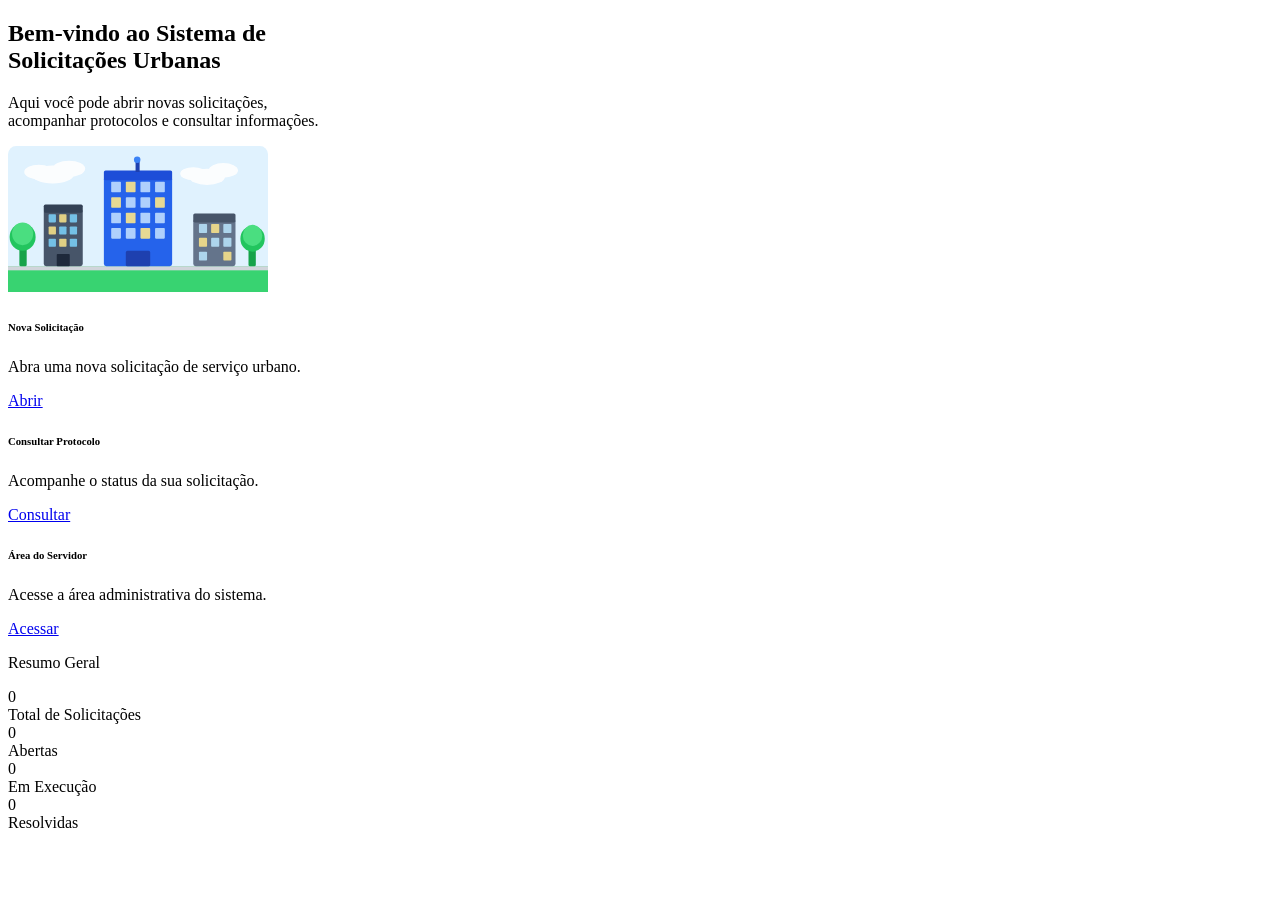
<file: web/src/main/resources/templates/dashboard.html>
<!DOCTYPE html>
<html xmlns:th="http://www.thymeleaf.org">
<head th:replace="~{fragments/head :: head('Dashboard')}"></head>
<body>

<nav th:replace="~{fragments/navbar :: navbar}"></nav>

<div class="container py-4">

    <!-- ── Hero ── -->
    <div class="hero-card mb-4">
        <div style="flex:1;">
            <h2>Bem-vindo ao Sistema de<br>Solicitações Urbanas</h2>
            <p>Aqui você pode abrir novas solicitações,<br>acompanhar protocolos e consultar informações.</p>
        </div>

        <!-- Ilustração flat de cidade -->
        <svg viewBox="0 0 320 180" xmlns="http://www.w3.org/2000/svg"
             style="width:260px;flex-shrink:0;">

            <!-- Céu -->
            <rect width="320" height="180" fill="#e0f2fe" rx="10"/>

            <!-- Nuvens -->
            <g opacity=".9">
                <ellipse cx="55"  cy="35" rx="26" ry="11" fill="#fff"/>
                <ellipse cx="75"  cy="28" rx="20" ry="10" fill="#fff"/>
                <ellipse cx="38"  cy="32" rx="18" ry="9"  fill="#fff"/>
                <ellipse cx="245" cy="38" rx="22" ry="10" fill="#fff"/>
                <ellipse cx="265" cy="30" rx="18" ry="9"  fill="#fff"/>
                <ellipse cx="228" cy="34" rx="16" ry="8"  fill="#fff"/>
            </g>

            <!-- Chão verde -->
            <rect x="0" y="148" width="320" height="32" fill="#4ade80" rx="0"/>
            <rect x="0" y="150" width="320" height="30" fill="#22c55e" opacity=".45"/>
            <!-- Calçada -->
            <rect x="0" y="148" width="320" height="5" fill="#d1d5db"/>

            <!-- Árvore esquerda -->
            <rect x="14" y="118" width="9"  height="30" fill="#16a34a" rx="2"/>
            <ellipse cx="18"  cy="112" rx="16" ry="17" fill="#22c55e"/>
            <ellipse cx="18"  cy="108" rx="13" ry="14" fill="#4ade80"/>

            <!-- Árvore direita -->
            <rect x="296" y="120" width="9" height="28" fill="#16a34a" rx="2"/>
            <ellipse cx="301" cy="114" rx="15" ry="16" fill="#22c55e"/>
            <ellipse cx="301" cy="110" rx="12" ry="13" fill="#4ade80"/>

            <!-- Prédio esquerdo (médio, cinza-azul) -->
            <rect x="44"  y="78" width="48" height="70" fill="#475569" rx="3"/>
            <rect x="44"  y="72" width="48" height="10" fill="#334155" rx="2"/>
            <!-- janelas -->
            <rect x="50"  y="84" width="9" height="10" fill="#7dd3fc" rx="1" opacity=".85"/>
            <rect x="63"  y="84" width="9" height="10" fill="#fde68a" rx="1" opacity=".85"/>
            <rect x="76"  y="84" width="9" height="10" fill="#7dd3fc" rx="1" opacity=".85"/>
            <rect x="50"  y="99" width="9" height="10" fill="#fde68a" rx="1" opacity=".85"/>
            <rect x="63"  y="99" width="9" height="10" fill="#7dd3fc" rx="1" opacity=".85"/>
            <rect x="76"  y="99" width="9" height="10" fill="#7dd3fc" rx="1" opacity=".85"/>
            <rect x="50" y="114" width="9" height="10" fill="#7dd3fc" rx="1" opacity=".85"/>
            <rect x="63" y="114" width="9" height="10" fill="#fde68a" rx="1" opacity=".85"/>
            <rect x="76" y="114" width="9" height="10" fill="#7dd3fc" rx="1" opacity=".85"/>
            <!-- porta -->
            <rect x="60" y="133" width="16" height="15" fill="#1e293b" rx="1"/>

            <!-- Prédio central (alto, azul principal) -->
            <rect x="118" y="38" width="84" height="110" fill="#2563eb" rx="3"/>
            <rect x="118" y="30" width="84" height="12"  fill="#1d4ed8" rx="2"/>
            <!-- antena -->
            <rect x="157" y="18" width="5"  height="14" fill="#1e40af"/>
            <circle cx="159" cy="17" r="4"  fill="#3b82f6"/>
            <!-- janelas -->
            <rect x="127" y="44" width="12" height="13" fill="#bfdbfe" rx="1" opacity=".9"/>
            <rect x="145" y="44" width="12" height="13" fill="#fde68a" rx="1" opacity=".9"/>
            <rect x="163" y="44" width="12" height="13" fill="#bfdbfe" rx="1" opacity=".9"/>
            <rect x="181" y="44" width="12" height="13" fill="#bfdbfe" rx="1" opacity=".9"/>

            <rect x="127" y="63" width="12" height="13" fill="#fde68a" rx="1" opacity=".9"/>
            <rect x="145" y="63" width="12" height="13" fill="#bfdbfe" rx="1" opacity=".9"/>
            <rect x="163" y="63" width="12" height="13" fill="#bfdbfe" rx="1" opacity=".9"/>
            <rect x="181" y="63" width="12" height="13" fill="#fde68a" rx="1" opacity=".9"/>

            <rect x="127" y="82" width="12" height="13" fill="#bfdbfe" rx="1" opacity=".9"/>
            <rect x="145" y="82" width="12" height="13" fill="#fde68a" rx="1" opacity=".9"/>
            <rect x="163" y="82" width="12" height="13" fill="#bfdbfe" rx="1" opacity=".9"/>
            <rect x="181" y="82" width="12" height="13" fill="#bfdbfe" rx="1" opacity=".9"/>

            <rect x="127"y="101" width="12" height="13" fill="#bfdbfe" rx="1" opacity=".9"/>
            <rect x="145"y="101" width="12" height="13" fill="#bfdbfe" rx="1" opacity=".9"/>
            <rect x="163"y="101" width="12" height="13" fill="#fde68a" rx="1" opacity=".9"/>
            <rect x="181"y="101" width="12" height="13" fill="#bfdbfe" rx="1" opacity=".9"/>
            <!-- porta central -->
            <rect x="145" y="129" width="30" height="19" fill="#1e40af" rx="2"/>

            <!-- Prédio direito (menor, acinzentado) -->
            <rect x="228" y="90" width="52" height="58" fill="#64748b" rx="3"/>
            <rect x="228" y="83" width="52" height="11" fill="#475569" rx="2"/>
            <!-- janelas -->
            <rect x="235" y="96" width="10" height="11" fill="#bae6fd" rx="1" opacity=".85"/>
            <rect x="250" y="96" width="10" height="11" fill="#fde68a" rx="1" opacity=".85"/>
            <rect x="265" y="96" width="10" height="11" fill="#bae6fd" rx="1" opacity=".85"/>
            <rect x="235"y="113" width="10" height="11" fill="#fde68a" rx="1" opacity=".85"/>
            <rect x="250"y="113" width="10" height="11" fill="#bae6fd" rx="1" opacity=".85"/>
            <rect x="265"y="113" width="10" height="11" fill="#bae6fd" rx="1" opacity=".85"/>
            <rect x="235"y="130" width="10" height="11" fill="#bae6fd" rx="1" opacity=".85"/>
            <rect x="265"y="130" width="10" height="11" fill="#fde68a" rx="1" opacity=".85"/>
        </svg>
    </div>

    <!-- ── Ações rápidas ── -->
    <div class="row g-3 mb-4">
        <div class="col-md-4">
            <div class="action-card">
                <div class="ac-icon-wrap ac-blue"><i class="bi bi-file-earmark-plus-fill"></i></div>
                <h6>Nova Solicitação</h6>
                <p>Abra uma nova solicitação de serviço urbano.</p>
                <a href="/solicitacao" class="btn btn-primary">Abrir</a>
            </div>
        </div>
        <div class="col-md-4">
            <div class="action-card">
                <div class="ac-icon-wrap ac-green"><i class="bi bi-search"></i></div>
                <h6>Consultar Protocolo</h6>
                <p>Acompanhe o status da sua solicitação.</p>
                <a href="/protocolo" class="btn btn-success">Consultar</a>
            </div>
        </div>
        <div class="col-md-4">
            <div class="action-card">
                <div class="ac-icon-wrap ac-yellow"><i class="bi bi-person-gear"></i></div>
                <h6>Área do Servidor</h6>
                <p>Acesse a área administrativa do sistema.</p>
                <a href="/servidor" class="btn btn-warning">Acessar</a>
            </div>
        </div>
    </div>

    <!-- ── Resumo Geral ── -->
    <p class="section-label">Resumo Geral</p>
    <div class="row g-3">
        <div class="col-6 col-md-3">
            <div class="stat-card">
                <div class="stat-icon si-blue"><i class="bi bi-clipboard2-data-fill"></i></div>
                <div>
                    <div class="stat-val" th:text="${total}">0</div>
                    <div class="stat-lbl">Total de Solicitações</div>
                </div>
            </div>
        </div>
        <div class="col-6 col-md-3">
            <div class="stat-card">
                <div class="stat-icon si-orange"><i class="bi bi-folder2-open"></i></div>
                <div>
                    <div class="stat-val" th:text="${abertas}">0</div>
                    <div class="stat-lbl">Abertas</div>
                </div>
            </div>
        </div>
        <div class="col-6 col-md-3">
            <div class="stat-card">
                <div class="stat-icon si-teal"><i class="bi bi-gear-fill"></i></div>
                <div>
                    <div class="stat-val" th:text="${emExec}">0</div>
                    <div class="stat-lbl">Em Execução</div>
                </div>
            </div>
        </div>
        <div class="col-6 col-md-3">
            <div class="stat-card">
                <div class="stat-icon si-green"><i class="bi bi-check-circle-fill"></i></div>
                <div>
                    <div class="stat-val" th:text="${resolvidas}">0</div>
                    <div class="stat-lbl">Resolvidas</div>
                </div>
            </div>
        </div>
    </div>

</div>

<script src="https://cdn.jsdelivr.net/npm/bootstrap@5.3.3/dist/js/bootstrap.bundle.min.js"></script>
</body>
</html>
</file>
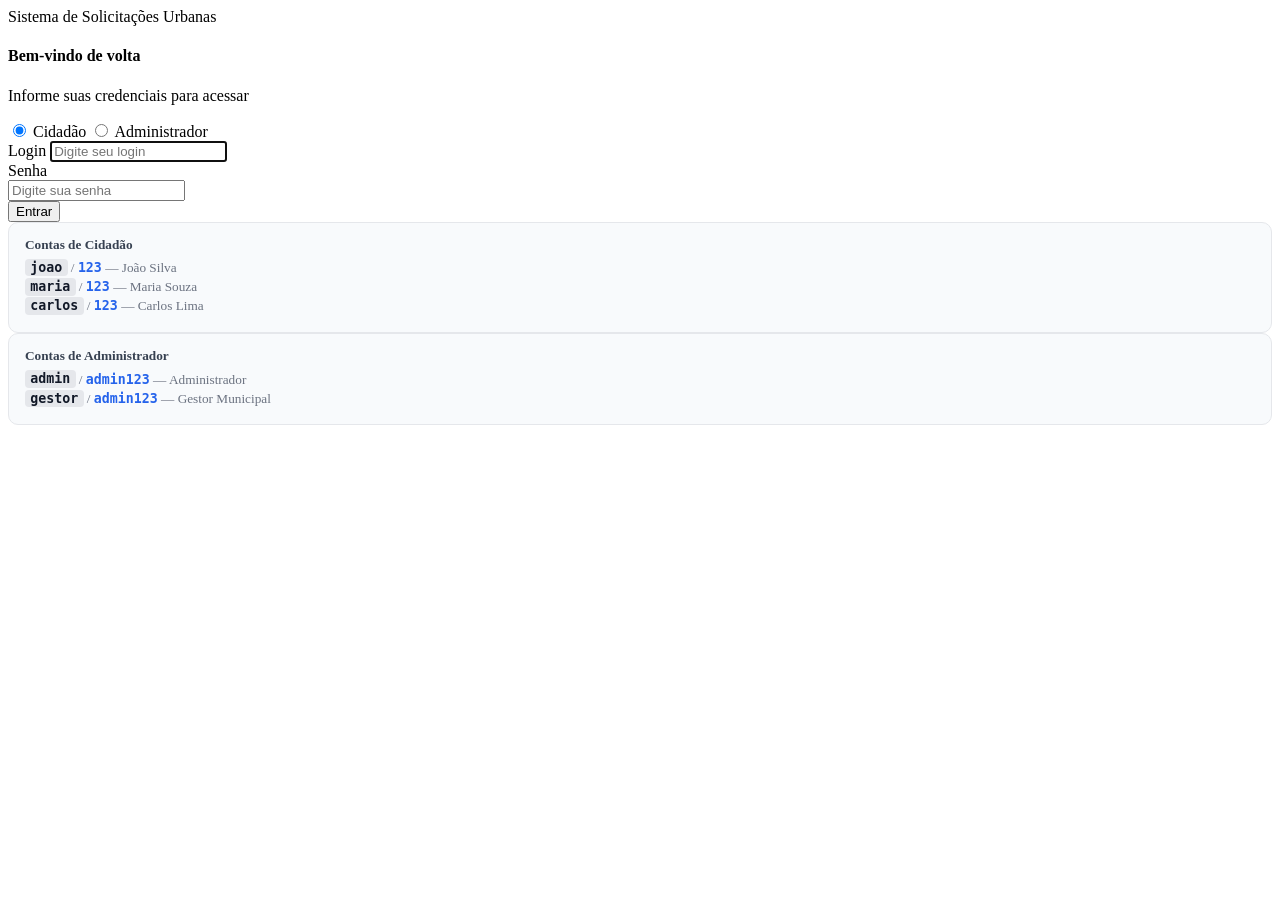
<file: web/src/main/resources/templates/login.html>
<!DOCTYPE html>
<html xmlns:th="http://www.thymeleaf.org">
<head th:replace="~{fragments/head :: head('Login')}"></head>
<body>

<div class="login-wrapper">
    <div class="login-card">

        <!-- Logo -->
        <div class="login-logo">
            <i class="bi bi-bank2"></i>
            Sistema de Solicitações Urbanas
        </div>

        <h4 class="login-title">Bem-vindo de volta</h4>
        <p class="login-sub">Informe suas credenciais para acessar</p>

        <!-- Toggle Cidadão / Admin -->
        <div class="tab-tipo">
            <input type="radio" name="tipoLogin" id="tab-cidadao" value="cidadao" checked>
            <label for="tab-cidadao">
                <i class="bi bi-person-fill me-1"></i>Cidadão
            </label>
            <input type="radio" name="tipoLogin" id="tab-admin" value="admin">
            <label for="tab-admin">
                <i class="bi bi-shield-lock-fill me-1"></i>Administrador
            </label>
        </div>

        <!-- Erro -->
        <div th:if="${erroMsg}" class="alert alert-danger py-2 mb-3" style="font-size:.9rem;">
            <i class="bi bi-exclamation-circle-fill me-1"></i>
            <span th:text="${erroMsg}"></span>
        </div>

        <!-- Formulário -->
        <form action="/login" method="post">
            <input type="hidden" name="next" th:value="${next}">

            <div class="mb-3">
                <label class="form-label" for="login">Login</label>
                <input type="text" class="form-control" id="login" name="login"
                       placeholder="Digite seu login" autofocus required>
            </div>
            <div class="mb-4">
                <label class="form-label" for="senha">Senha</label>
                <div class="position-relative">
                    <input type="password" class="form-control" id="senha" name="senha"
                           placeholder="Digite sua senha" required>
                    <button type="button"
                            class="btn btn-sm position-absolute end-0 top-50 translate-middle-y me-1"
                            style="background:none;border:none;color:#9ca3af;"
                            onclick="toggleSenha()">
                        <i class="bi bi-eye" id="olhoIcon"></i>
                    </button>
                </div>
            </div>

            <button type="submit" class="btn btn-primary w-100 py-2 mb-3">
                Entrar
            </button>
        </form>

        <!-- Dica de credenciais -->
        <div id="dica-cidadao" class="dica-login">
            <div class="dica-titulo"><i class="bi bi-info-circle me-1"></i>Contas de Cidadão</div>
            <div class="dica-linha"><span class="dica-label">joao</span> / <span class="dica-senha">123</span> — João Silva</div>
            <div class="dica-linha"><span class="dica-label">maria</span> / <span class="dica-senha">123</span> — Maria Souza</div>
            <div class="dica-linha"><span class="dica-label">carlos</span> / <span class="dica-senha">123</span> — Carlos Lima</div>
        </div>
        <div id="dica-admin" class="dica-login d-none">
            <div class="dica-titulo"><i class="bi bi-shield-lock me-1"></i>Contas de Administrador</div>
            <div class="dica-linha"><span class="dica-label">admin</span> / <span class="dica-senha">admin123</span> — Administrador</div>
            <div class="dica-linha"><span class="dica-label">gestor</span> / <span class="dica-senha">admin123</span> — Gestor Municipal</div>
        </div>

    </div>
</div>

<style>
.dica-login  { background:#f8fafc; border:1px solid #e5e7eb; border-radius:10px;
               padding:.9rem 1rem; font-size:.83rem; }
.dica-titulo { font-weight:700; color:#374151; margin-bottom:.45rem; }
.dica-linha  { color:#6b7280; margin-bottom:.2rem; }
.dica-label  { font-family:monospace; background:#e5e7eb; padding:.1em .4em;
               border-radius:4px; color:#111827; font-weight:700; }
.dica-senha  { font-family:monospace; color:#2563eb; font-weight:600; }
</style>

<script src="https://cdn.jsdelivr.net/npm/bootstrap@5.3.3/dist/js/bootstrap.bundle.min.js"></script>
<script>
    document.querySelectorAll('input[name="tipoLogin"]').forEach(r =>
        r.addEventListener('change', () => {
            const isAdmin = r.value === 'admin';
            document.getElementById('dica-cidadao').classList.toggle('d-none',  isAdmin);
            document.getElementById('dica-admin').classList.toggle('d-none', !isAdmin);
        })
    );
    function toggleSenha() {
        const input = document.getElementById('senha');
        const icon  = document.getElementById('olhoIcon');
        const show  = input.type === 'password';
        input.type  = show ? 'text' : 'password';
        icon.className = show ? 'bi bi-eye-slash' : 'bi bi-eye';
    }
</script>
</body>
</html>
</file>
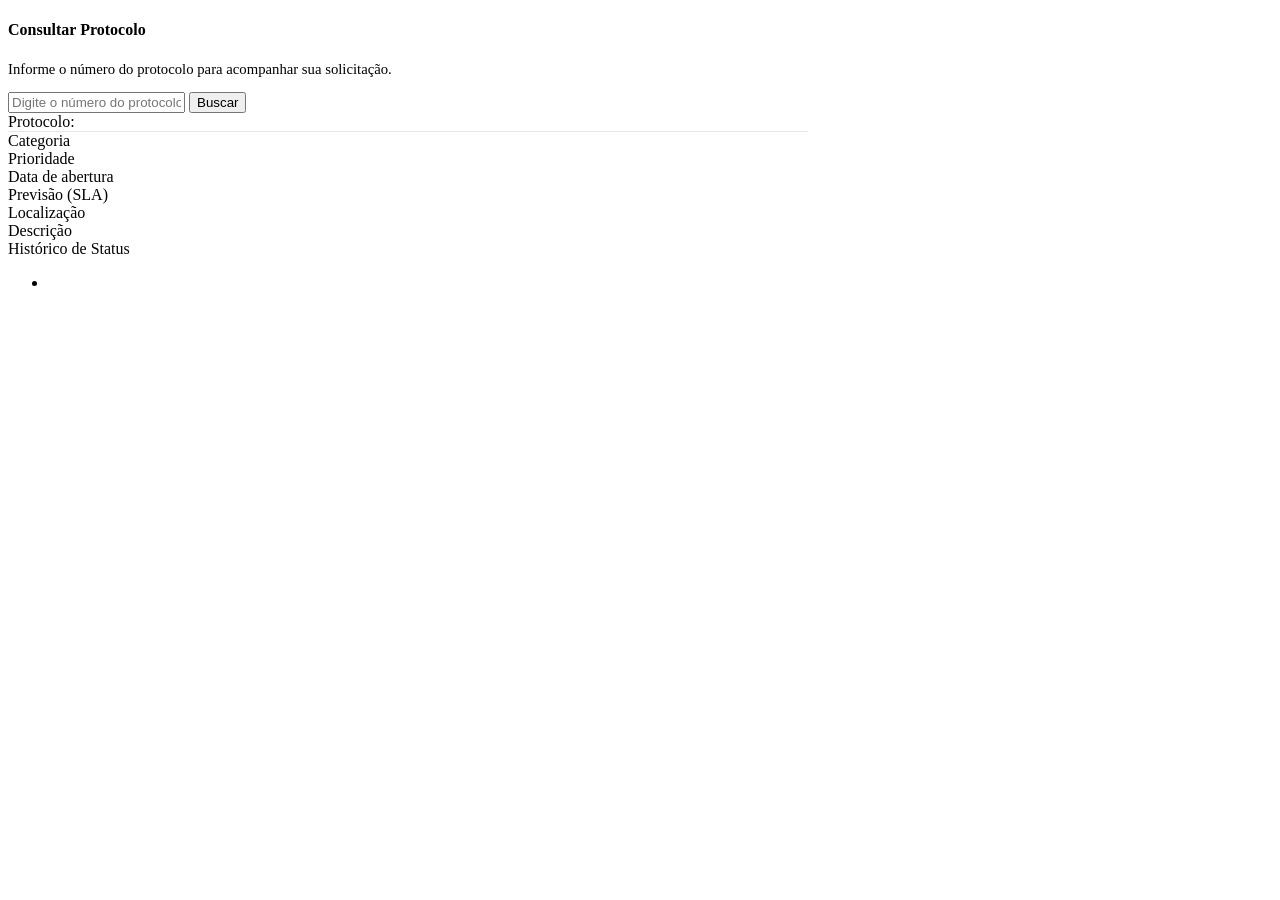
<file: web/src/main/resources/templates/protocolo.html>
<!DOCTYPE html>
<html xmlns:th="http://www.thymeleaf.org">
<head th:replace="~{fragments/head :: head('Consultar Protocolo')}"></head>
<body>

<nav th:replace="~{fragments/navbar :: navbar}"></nav>

<div class="container py-4" style="max-width:800px;">

    <h4 class="fw-bold mb-1">Consultar Protocolo</h4>
    <p class="text-secondary mb-4" style="font-size:.92rem;">
        Informe o número do protocolo para acompanhar sua solicitação.
    </p>

    <!-- Busca -->
    <div class="card mb-4">
        <div class="card-body p-3">
            <form action="/protocolo" method="get" class="d-flex gap-2">
                <input type="text" class="form-control" name="protocolo"
                       placeholder="Digite o número do protocolo"
                       th:value="${param.protocolo}">
                <button type="submit" class="btn btn-primary px-4" style="white-space:nowrap;">
                    <i class="bi bi-search me-1"></i>Buscar
                </button>
            </form>
        </div>
    </div>

    <!-- Erro -->
    <div th:if="${erro}" class="alert alert-danger">
        <i class="bi bi-exclamation-triangle-fill me-2"></i>
        <span th:text="${erro}"></span>
    </div>

    <!-- Resultado -->
    <div th:if="${solicitacao}" class="card">

        <!-- Header: protocolo + badge status -->
        <div class="d-flex justify-content-between align-items-center px-4 py-3"
             style="border-bottom:1px solid #e5e7eb;">
            <span class="fw-bold" style="font-size:1rem;">
                Protocolo: <span th:text="${solicitacao.protocolo}"></span>
            </span>
            <span class="bs"
                  th:classappend="'s-' + ${#strings.toLowerCase(solicitacao.status.name())}"
                  th:text="${solicitacao.status.name().replace('_',' ')}">
            </span>
        </div>

        <div class="card-body p-4">

            <!-- Grid de metadados -->
            <div class="row g-4 mb-4">
                <div class="col-6 col-md-3">
                    <div class="info-lbl">Categoria</div>
                    <div class="info-val" th:text="${solicitacao.categoria.descricao}"></div>
                </div>
                <div class="col-6 col-md-3">
                    <div class="info-lbl">Prioridade</div>
                    <span class="bs"
                          th:classappend="'p-' + ${#strings.toLowerCase(solicitacao.prioridade.name())}"
                          th:text="${solicitacao.prioridade.name()}">
                    </span>
                </div>
                <div class="col-6 col-md-3">
                    <div class="info-lbl">Data de abertura</div>
                    <div class="info-val"
                         th:text="${#temporals.format(solicitacao.dataAbertura,'dd/MM/yyyy HH:mm')}">
                    </div>
                </div>
                <div class="col-6 col-md-3">
                    <div class="info-lbl">Previsão (SLA)</div>
                    <div th:text="${#temporals.format(solicitacao.prazoAlvo,'dd/MM/yyyy HH:mm')}"
                         th:class="${solicitacao.prazoAlvo.isBefore(agora)} ? 'info-val sla-late' : 'info-val sla-ok'">
                    </div>
                </div>
            </div>

            <!-- Descrição (layout 2 colunas, igual ao mockup) -->
            <div class="row g-4 mb-4">
                <div class="col-md-4">
                    <div class="info-lbl">Localização</div>
                    <div class="info-val" th:text="${solicitacao.localizacao ?: '—'}"></div>
                </div>
                <div class="col-md-8">
                    <div class="info-lbl">Descrição</div>
                    <div class="info-val" th:text="${solicitacao.descricao}"></div>
                </div>
            </div>

            <!-- Histórico de Status -->
            <div th:if="${not #lists.isEmpty(solicitacao.historico)}">
                <div class="info-lbl mb-3">Histórico de Status</div>
                <ul class="timeline">
                    <li th:each="h : ${solicitacao.historico}"
                        th:classappend="'s-' + ${#strings.toLowerCase(h.statusNovo.name())}">
                        <div style="padding:.1rem 0;">
                            <div style="font-size:.8rem;color:#9ca3af;margin-bottom:.25rem;"
                                 th:text="${#temporals.format(h.dataHora,'dd/MM/yyyy HH:mm')}">
                            </div>
                            <span class="bs me-2"
                                  th:classappend="'s-' + ${#strings.toLowerCase(h.statusNovo.name())}"
                                  th:text="${h.statusNovo.name().replace('_',' ')}">
                            </span>
                            <span style="font-size:.9rem;color:#374151;"
                                  th:text="${h.comentario}">
                            </span>
                        </div>
                    </li>
                </ul>
            </div>

        </div>
    </div>

</div>

<script src="https://cdn.jsdelivr.net/npm/bootstrap@5.3.3/dist/js/bootstrap.bundle.min.js"></script>
</body>
</html>
</file>
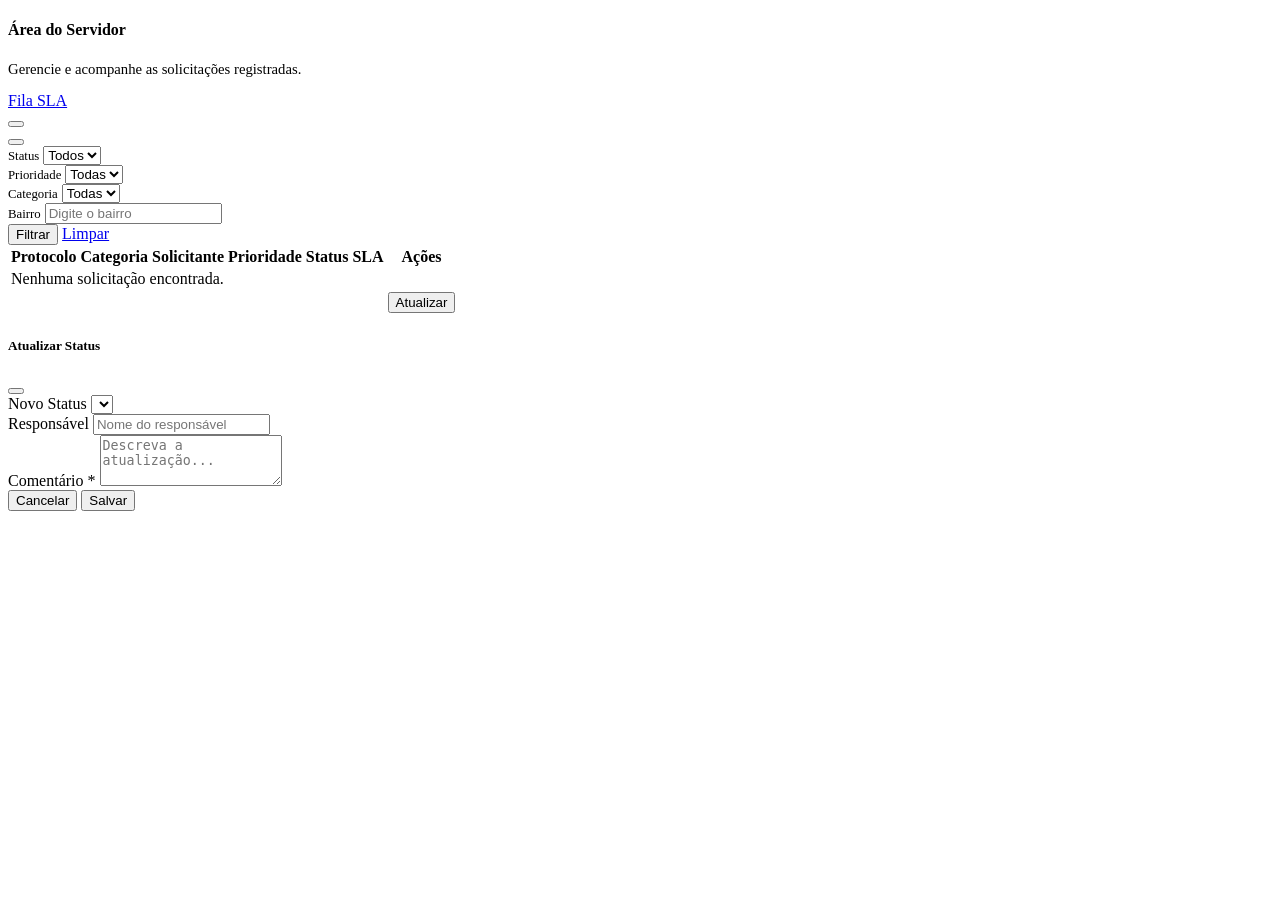
<file: web/src/main/resources/templates/servidor.html>
<!DOCTYPE html>
<html xmlns:th="http://www.thymeleaf.org">
<head th:replace="~{fragments/head :: head('Área do Servidor')}"></head>
<body>

<nav th:replace="~{fragments/navbar :: navbar}"></nav>

<div class="container py-4">

    <div class="d-flex justify-content-between align-items-start mb-1">
        <div>
            <h4 class="fw-bold mb-1">Área do Servidor</h4>
            <p class="text-secondary mb-4" style="font-size:.92rem;">
                Gerencie e acompanhe as solicitações registradas.
            </p>
        </div>
        <a href="/sla" class="btn btn-outline-secondary btn-sm mt-1">
            <i class="bi bi-clock-history me-1"></i>Fila SLA
        </a>
    </div>

    <!-- Alertas -->
    <div th:if="${sucesso}" class="alert alert-success alert-dismissible fade show" role="alert">
        <i class="bi bi-check-circle-fill me-2"></i><span th:text="${sucesso}"></span>
        <button type="button" class="btn-close" data-bs-dismiss="alert"></button>
    </div>
    <div th:if="${erro}" class="alert alert-danger alert-dismissible fade show" role="alert">
        <i class="bi bi-exclamation-triangle-fill me-2"></i><span th:text="${erro}"></span>
        <button type="button" class="btn-close" data-bs-dismiss="alert"></button>
    </div>

    <!-- Filtros -->
    <div class="card mb-3">
        <div class="card-body p-3">
            <form action="/servidor" method="get">
                <div class="row g-2 align-items-end">
                    <div class="col-md-2">
                        <label class="form-label mb-1" style="font-size:.8rem;">Status</label>
                        <select class="form-select form-select-sm" name="status">
                            <option value="">Todos</option>
                            <option th:each="s : ${statusList}"
                                    th:value="${s.name()}"
                                    th:text="${s.name().replace('_',' ')}"
                                    th:selected="${param.status != null and param.status[0] == s.name()}">
                            </option>
                        </select>
                    </div>
                    <div class="col-md-2">
                        <label class="form-label mb-1" style="font-size:.8rem;">Prioridade</label>
                        <select class="form-select form-select-sm" name="prioridade">
                            <option value="">Todas</option>
                            <option th:each="p : ${prioridades}"
                                    th:value="${p.name()}"
                                    th:text="${p.name()}"
                                    th:selected="${param.prioridade != null and param.prioridade[0] == p.name()}">
                            </option>
                        </select>
                    </div>
                    <div class="col-md-2">
                        <label class="form-label mb-1" style="font-size:.8rem;">Categoria</label>
                        <select class="form-select form-select-sm" name="categoria">
                            <option value="">Todas</option>
                            <option th:each="c : ${categorias}"
                                    th:value="${c.name()}"
                                    th:text="${c.descricao}"
                                    th:selected="${param.categoria != null and param.categoria[0] == c.name()}">
                            </option>
                        </select>
                    </div>
                    <div class="col-md-3">
                        <label class="form-label mb-1" style="font-size:.8rem;">Bairro</label>
                        <input type="text" class="form-control form-control-sm" name="bairro"
                               placeholder="Digite o bairro"
                               th:value="${param.bairro != null ? param.bairro[0] : ''}">
                    </div>
                    <div class="col-md-3 d-flex gap-2">
                        <button type="submit" class="btn btn-primary btn-sm px-3">
                            <i class="bi bi-funnel-fill me-1"></i>Filtrar
                        </button>
                        <a href="/servidor" class="btn btn-outline-secondary btn-sm">Limpar</a>
                    </div>
                </div>
            </form>
        </div>
    </div>

    <!-- Tabela -->
    <div class="card">
        <div class="table-responsive">
            <table class="table mb-0">
                <thead>
                    <tr>
                        <th>Protocolo</th>
                        <th>Categoria</th>
                        <th>Solicitante</th>
                        <th>Prioridade</th>
                        <th>Status</th>
                        <th>SLA</th>
                        <th>Ações</th>
                    </tr>
                </thead>
                <tbody>
                    <tr th:if="${#lists.isEmpty(solicitacoes)}">
                        <td colspan="7" class="text-center text-secondary py-5">
                            <i class="bi bi-inbox fs-3 d-block mb-2"></i>
                            Nenhuma solicitação encontrada.
                        </td>
                    </tr>
                    <tr th:each="s : ${solicitacoes}">
                        <td class="fw-semibold" style="font-size:.85rem;"
                            th:text="${s.protocolo}"></td>
                        <td th:text="${s.categoria.descricao}"></td>
                        <td th:text="${s.solicitante.nome}"></td>
                        <td>
                            <span class="bs"
                                  th:classappend="'p-' + ${#strings.toLowerCase(s.prioridade.name())}"
                                  th:text="${s.prioridade.name()}">
                            </span>
                        </td>
                        <td>
                            <span class="bs"
                                  th:classappend="'s-' + ${#strings.toLowerCase(s.status.name())}"
                                  th:text="${s.status.name().replace('_',' ')}">
                            </span>
                        </td>
                        <td style="font-size:.88rem;"
                            th:text="${#temporals.format(s.prazoAlvo,'dd/MM/yyyy HH:mm')}"
                            th:class="${s.prazoAlvo.isBefore(agora)} ? 'sla-late' : 'sla-ok'">
                        </td>
                        <td>
                            <button class="btn btn-sm btn-primary"
                                    data-bs-toggle="modal"
                                    data-bs-target="#modalAtualizar"
                                    th:attr="data-protocolo=${s.protocolo},data-status=${s.status.name()}">
                                Atualizar <i class="bi bi-chevron-down"></i>
                            </button>
                        </td>
                    </tr>
                </tbody>
            </table>
        </div>
    </div>

</div>

<!-- Modal Atualizar Status -->
<div class="modal fade" id="modalAtualizar" tabindex="-1">
    <div class="modal-dialog modal-dialog-centered">
        <div class="modal-content">
            <div class="modal-header">
                <h5 class="modal-title">
                    <i class="bi bi-pencil-square me-2"></i>Atualizar Status
                </h5>
                <button type="button" class="btn-close btn-close-white" data-bs-dismiss="modal"></button>
            </div>
            <form action="/servidor/atualizar" method="post">
                <div class="modal-body p-4">
                    <input type="hidden" name="protocolo" id="modalProtocolo">
                    <div class="mb-3">
                        <label class="form-label">Novo Status</label>
                        <select class="form-select" name="novoStatus" id="modalNovoStatus" required>
                            <option th:each="s : ${statusList}"
                                    th:value="${s.name()}"
                                    th:text="${s.name().replace('_',' ')}">
                            </option>
                        </select>
                    </div>
                    <div class="mb-3">
                        <label class="form-label">Responsável</label>
                        <input type="text" class="form-control" name="responsavel"
                               placeholder="Nome do responsável" required>
                    </div>
                    <div class="mb-1">
                        <label class="form-label">
                            Comentário <span class="text-danger">*</span>
                        </label>
                        <textarea class="form-control" name="comentario" rows="3"
                                  placeholder="Descreva a atualização..." required></textarea>
                    </div>
                </div>
                <div class="modal-footer border-0 pt-0">
                    <button type="button" class="btn btn-outline-secondary"
                            data-bs-dismiss="modal">Cancelar</button>
                    <button type="submit" class="btn btn-primary px-4">Salvar</button>
                </div>
            </form>
        </div>
    </div>
</div>

<script src="https://cdn.jsdelivr.net/npm/bootstrap@5.3.3/dist/js/bootstrap.bundle.min.js"></script>
<script>
    document.getElementById('modalAtualizar').addEventListener('show.bs.modal', function(e) {
        const btn = e.relatedTarget;
        document.getElementById('modalProtocolo').value = btn.dataset.protocolo;
        const sel = document.getElementById('modalNovoStatus');
        for (let opt of sel.options) opt.selected = opt.value === btn.dataset.status;
    });
</script>
</body>
</html>
</file>
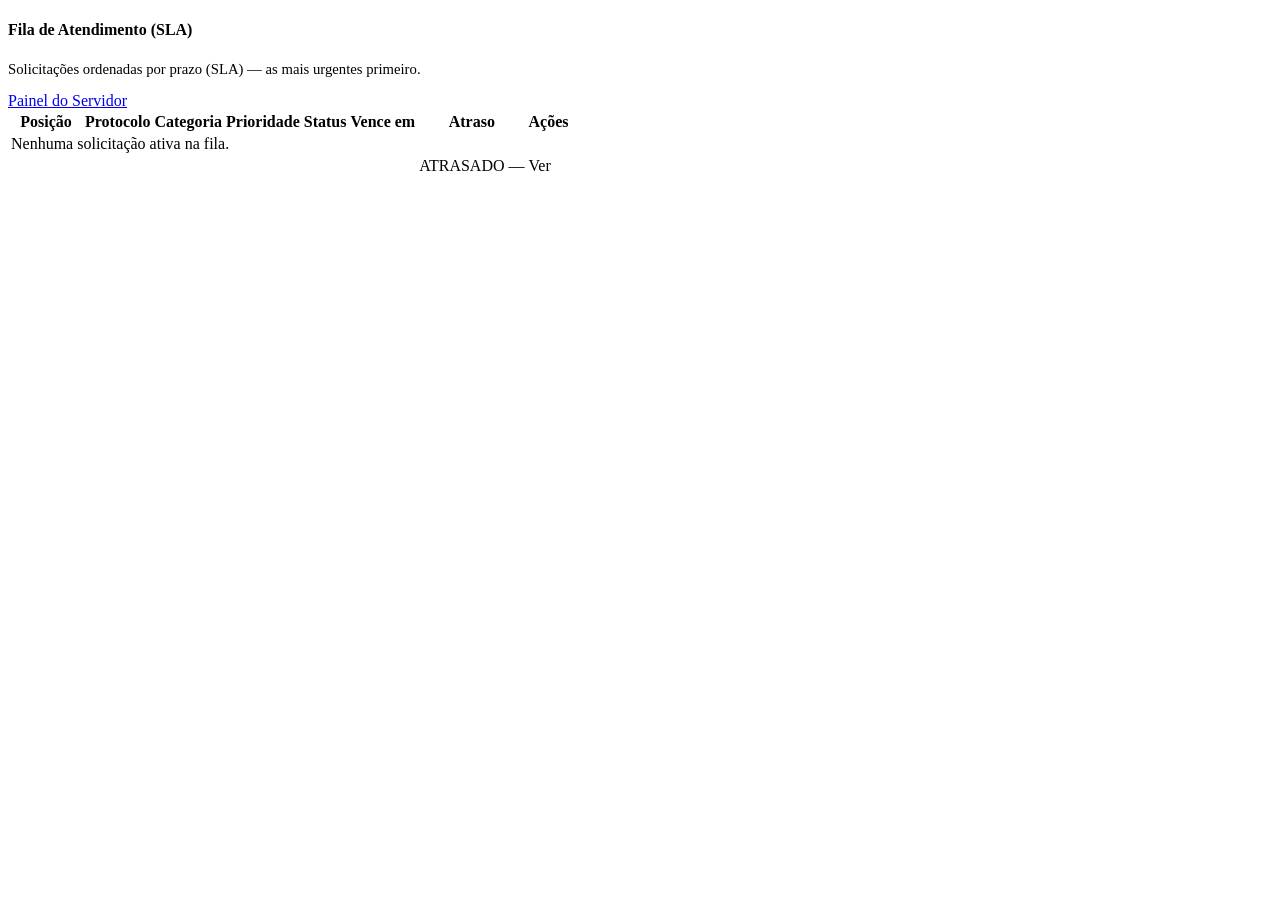
<file: web/src/main/resources/templates/sla.html>
<!DOCTYPE html>
<html xmlns:th="http://www.thymeleaf.org">
<head th:replace="~{fragments/head :: head('Fila SLA')}"></head>
<body>

<nav th:replace="~{fragments/navbar :: navbar}"></nav>

<div class="container py-4">

    <div class="d-flex justify-content-between align-items-start mb-1">
        <div>
            <h4 class="fw-bold mb-1">Fila de Atendimento (SLA)</h4>
            <p class="text-secondary mb-4" style="font-size:.92rem;">
                Solicitações ordenadas por prazo (SLA) — as mais urgentes primeiro.
            </p>
        </div>
        <a href="/servidor" class="btn btn-outline-secondary btn-sm mt-1">
            <i class="bi bi-arrow-left me-1"></i>Painel do Servidor
        </a>
    </div>

    <div class="card">
        <div class="table-responsive">
            <table class="table mb-0">
                <thead>
                    <tr>
                        <th style="width:70px;">Posição</th>
                        <th>Protocolo</th>
                        <th>Categoria</th>
                        <th>Prioridade</th>
                        <th>Status</th>
                        <th>Vence em</th>
                        <th>Atraso</th>
                        <th>Ações</th>
                    </tr>
                </thead>
                <tbody>
                    <tr th:if="${#lists.isEmpty(fila)}">
                        <td colspan="8" class="text-center text-secondary py-5">
                            <i class="bi bi-check2-circle fs-3 d-block mb-2 text-success"></i>
                            Nenhuma solicitação ativa na fila.
                        </td>
                    </tr>
                    <tr th:each="s, iter : ${fila}">

                        <!-- Posição -->
                        <td class="text-center fw-bold fs-5"
                            th:style="${iter.index == 0} ? 'color:#b91c1c;' : 'color:#374151;'"
                            th:text="${iter.index + 1}">
                        </td>

                        <td class="fw-semibold" style="font-size:.88rem;"
                            th:text="${s.protocolo}">
                        </td>

                        <td th:text="${s.categoria.descricao}"></td>

                        <td>
                            <span class="bs"
                                  th:classappend="'p-' + ${#strings.toLowerCase(s.prioridade.name())}"
                                  th:text="${s.prioridade.name()}">
                            </span>
                        </td>

                        <td>
                            <span class="bs"
                                  th:classappend="'s-' + ${#strings.toLowerCase(s.status.name())}"
                                  th:text="${s.status.name().replace('_',' ')}">
                            </span>
                        </td>

                        <!-- Tempo relativo até o prazo -->
                        <td class="fw-semibold"
                            th:text="${tempoRestante[s.protocolo]}"
                            th:class="${s.prazoAlvo.isBefore(agora)} ? 'sla-late' : 'sla-ok'">
                        </td>

                        <!-- Badge atraso -->
                        <td>
                            <span th:if="${s.prazoAlvo.isBefore(agora)}" class="bs p-urgente">
                                ATRASADO
                            </span>
                            <span th:unless="${s.prazoAlvo.isBefore(agora)}"
                                  class="text-secondary">—</span>
                        </td>

                        <td>
                            <a th:href="@{/protocolo(protocolo=${s.protocolo})}"
                               class="btn btn-sm btn-outline-secondary">
                                Ver <i class="bi bi-chevron-right"></i>
                            </a>
                        </td>
                    </tr>
                </tbody>
            </table>
        </div>
    </div>

</div>

<script src="https://cdn.jsdelivr.net/npm/bootstrap@5.3.3/dist/js/bootstrap.bundle.min.js"></script>
</body>
</html>
</file>
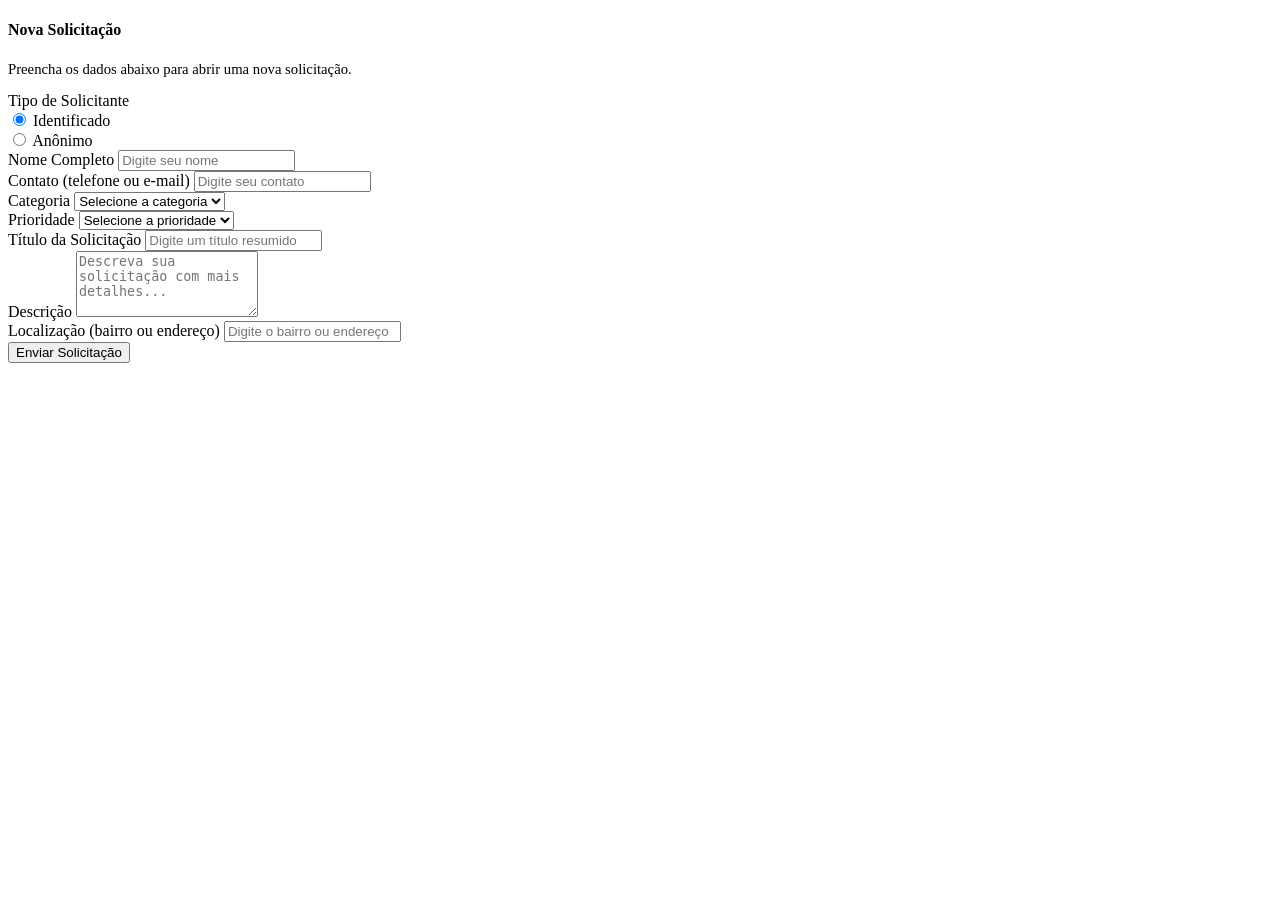
<file: web/src/main/resources/templates/solicitacao.html>
<!DOCTYPE html>
<html xmlns:th="http://www.thymeleaf.org">
<head th:replace="~{fragments/head :: head('Nova Solicitação')}"></head>
<body>

<nav th:replace="~{fragments/navbar :: navbar}"></nav>

<div class="container py-4" style="max-width:720px;">
    <div class="card">
        <div class="card-body p-4 p-md-5">

            <h4 class="fw-bold mb-1">Nova Solicitação</h4>
            <p class="text-secondary mb-4" style="font-size:.92rem;">
                Preencha os dados abaixo para abrir uma nova solicitação.
            </p>

            <form action="/solicitacao" method="post">

                <!-- Tipo de Solicitante -->
                <div class="mb-4">
                    <label class="form-label">Tipo de Solicitante</label>
                    <div class="d-flex gap-3 mt-1">
                        <div class="tipo-btn">
                            <input type="radio" name="tipoSolicitante" id="tipo-id" value="identificado" checked>
                            <label for="tipo-id">
                                <i class="bi bi-person-check-fill"></i> Identificado
                            </label>
                        </div>
                        <div class="tipo-btn">
                            <input type="radio" name="tipoSolicitante" id="tipo-anon" value="anonimo">
                            <label for="tipo-anon">
                                <i class="bi bi-eye-slash-fill"></i> Anônimo
                            </label>
                        </div>
                    </div>
                </div>

                <!-- Nome + Contato -->
                <div id="camposIdentificado" class="row g-3 mb-3">
                    <div class="col-md-6">
                        <label class="form-label" for="nome">Nome Completo</label>
                        <input type="text" class="form-control" id="nome" name="nome"
                               placeholder="Digite seu nome">
                    </div>
                    <div class="col-md-6">
                        <label class="form-label" for="contato">Contato (telefone ou e-mail)</label>
                        <input type="text" class="form-control" id="contato" name="contato"
                               placeholder="Digite seu contato">
                    </div>
                </div>

                <!-- Categoria + Prioridade -->
                <div class="row g-3 mb-3">
                    <div class="col-md-6">
                        <label class="form-label" for="categoria">Categoria</label>
                        <select class="form-select" id="categoria" name="categoria" required>
                            <option value="" disabled selected>Selecione a categoria</option>
                            <option th:each="cat : ${categorias}"
                                    th:value="${cat.name()}"
                                    th:text="${cat.descricao}">
                            </option>
                        </select>
                    </div>
                    <div class="col-md-6">
                        <label class="form-label" for="prioridade">Prioridade</label>
                        <select class="form-select" id="prioridade" name="prioridade" required>
                            <option value="" disabled selected>Selecione a prioridade</option>
                            <option th:each="p : ${prioridades}"
                                    th:value="${p.name()}"
                                    th:text="${p.name()}">
                            </option>
                        </select>
                    </div>
                </div>

                <!-- Título -->
                <div class="mb-3">
                    <label class="form-label" for="titulo">Título da Solicitação</label>
                    <input type="text" class="form-control" id="titulo" name="titulo"
                           placeholder="Digite um título resumido" required>
                </div>

                <!-- Descrição -->
                <div class="mb-3">
                    <label class="form-label" for="descricao">Descrição</label>
                    <textarea class="form-control" id="descricao" name="descricao" rows="4"
                              placeholder="Descreva sua solicitação com mais detalhes..." required></textarea>
                </div>

                <!-- Localização -->
                <div class="mb-4">
                    <label class="form-label" for="localizacao">Localização (bairro ou endereço)</label>
                    <input type="text" class="form-control" id="localizacao" name="localizacao"
                           placeholder="Digite o bairro ou endereço">
                </div>

                <div class="d-flex justify-content-end">
                    <button type="submit" class="btn btn-primary px-5">
                        <i class="bi bi-send-fill me-2"></i>Enviar Solicitação
                    </button>
                </div>
            </form>
        </div>
    </div>
</div>

<script src="https://cdn.jsdelivr.net/npm/bootstrap@5.3.3/dist/js/bootstrap.bundle.min.js"></script>
<script>
    document.querySelectorAll('input[name="tipoSolicitante"]').forEach(r =>
        r.addEventListener('change', () => {
            document.getElementById('camposIdentificado').style.display =
                r.value === 'anonimo' ? 'none' : '';
        })
    );
</script>
</body>
</html>
</file>
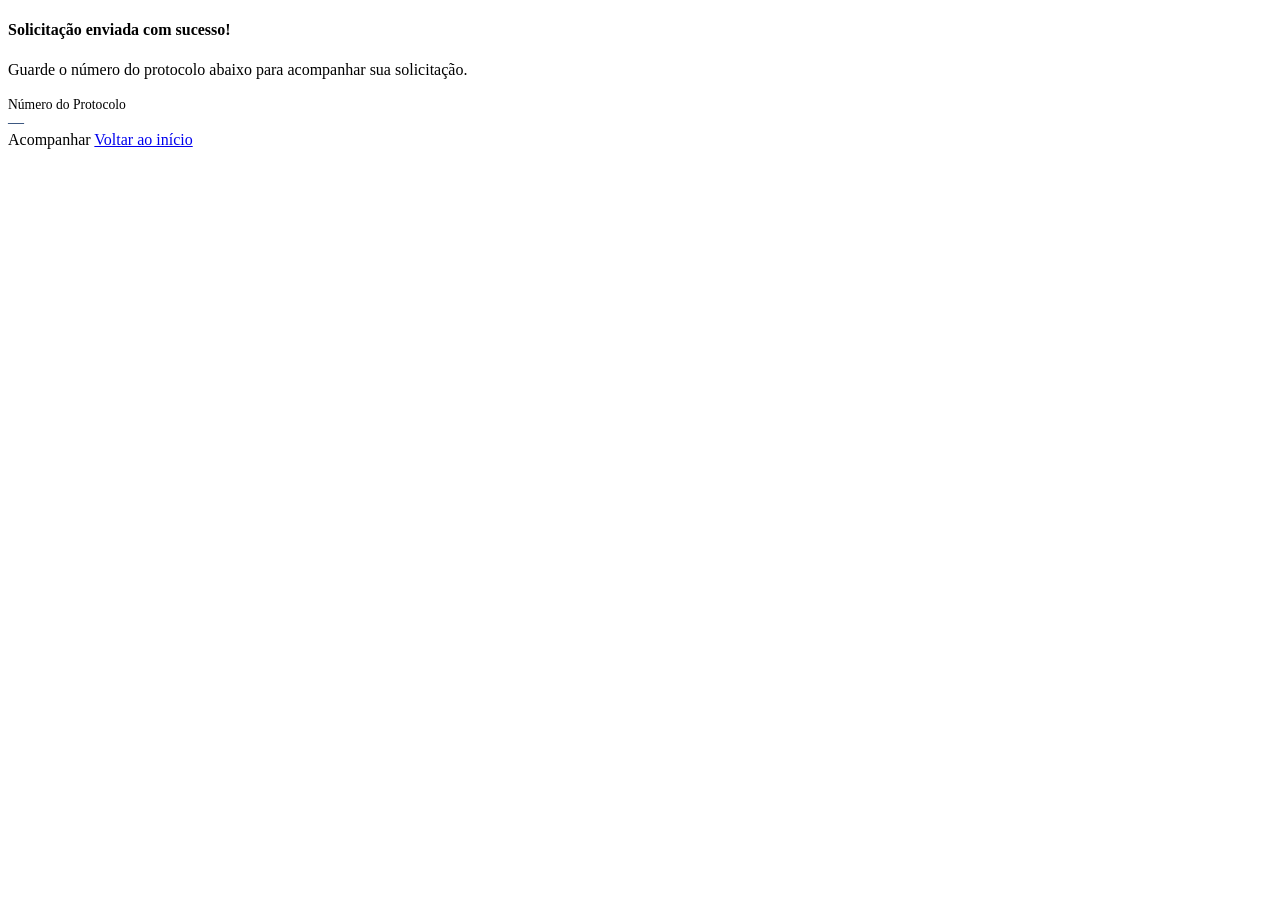
<file: web/src/main/resources/templates/sucesso.html>
<!DOCTYPE html>
<html xmlns:th="http://www.thymeleaf.org">
<head th:replace="~{fragments/head :: head('Solicitação Enviada')}"></head>
<body>

<nav th:replace="~{fragments/navbar :: navbar}"></nav>

<div class="container py-5 text-center" style="max-width:520px;">
    <div class="card p-5">
        <i class="bi bi-check-circle-fill text-success mb-3" style="font-size:3.5rem;"></i>
        <h4 class="fw-bold mb-2">Solicitação enviada com sucesso!</h4>
        <p class="text-secondary mb-4">Guarde o número do protocolo abaixo para acompanhar sua solicitação.</p>

        <div class="bg-light rounded-3 p-3 mb-4">
            <span class="text-secondary" style="font-size:.85rem;">Número do Protocolo</span>
            <div class="fw-bold fs-4 mt-1" th:text="${protocoloGerado}" style="letter-spacing:.05em;color:#1a3a6b;">—</div>
        </div>

        <div class="d-flex gap-2 justify-content-center">
            <a th:href="@{/protocolo(protocolo=${protocoloGerado})}" class="btn btn-primary">
                <i class="bi bi-search"></i> Acompanhar
            </a>
            <a href="/" class="btn btn-outline-secondary">Voltar ao início</a>
        </div>
    </div>
</div>

<script src="https://cdn.jsdelivr.net/npm/bootstrap@5.3.3/dist/js/bootstrap.bundle.min.js"></script>
</body>
</html>
</file>
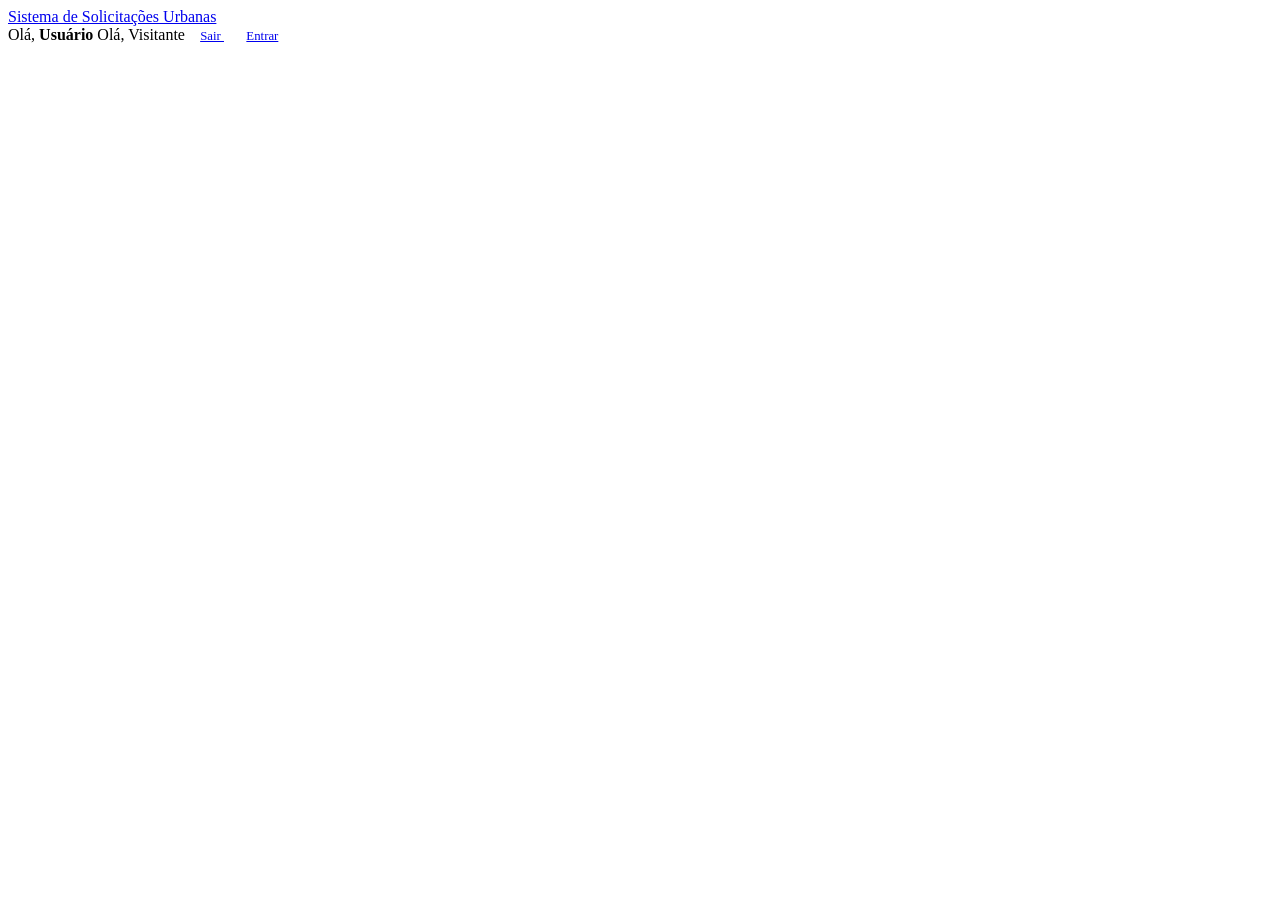
<file: web/src/main/resources/templates/fragments/navbar.html>
<!DOCTYPE html>
<html xmlns:th="http://www.thymeleaf.org">
<body>
<nav th:fragment="navbar" class="top-nav">
    <a class="brand" href="/">
        <i class="bi bi-bank2"></i>
        Sistema de Solicitações Urbanas
    </a>

    <div class="d-flex align-items-center gap-3">
        <!-- Nome do usuário logado -->
        <span class="user-pill" th:if="${usuarioLogado != null}">
            <i class="bi bi-person-circle"></i>
            Olá, <strong th:text="${usuarioLogado.nomeExibicao}">Usuário</strong>
            <span class="user-badge"
                  th:text="${usuarioLogado.admin ? 'Admin' : 'Cidadão'}"
                  th:classappend="${usuarioLogado.admin} ? 'badge-admin' : 'badge-cidadao'">
            </span>
        </span>
        <span class="user-pill" th:unless="${usuarioLogado != null}">
            <i class="bi bi-person-circle"></i>
            Olá, Visitante
        </span>

        <!-- Logout -->
        <a th:if="${usuarioLogado != null}" href="/logout"
           class="btn btn-sm btn-outline-light" style="font-size:.8rem;padding:.25rem .7rem;">
            <i class="bi bi-box-arrow-right"></i> Sair
        </a>
        <a th:unless="${usuarioLogado != null}" href="/login"
           class="btn btn-sm btn-outline-light" style="font-size:.8rem;padding:.25rem .7rem;">
            <i class="bi bi-box-arrow-in-right"></i> Entrar
        </a>
    </div>
</nav>
</body>
</html>
</file>
